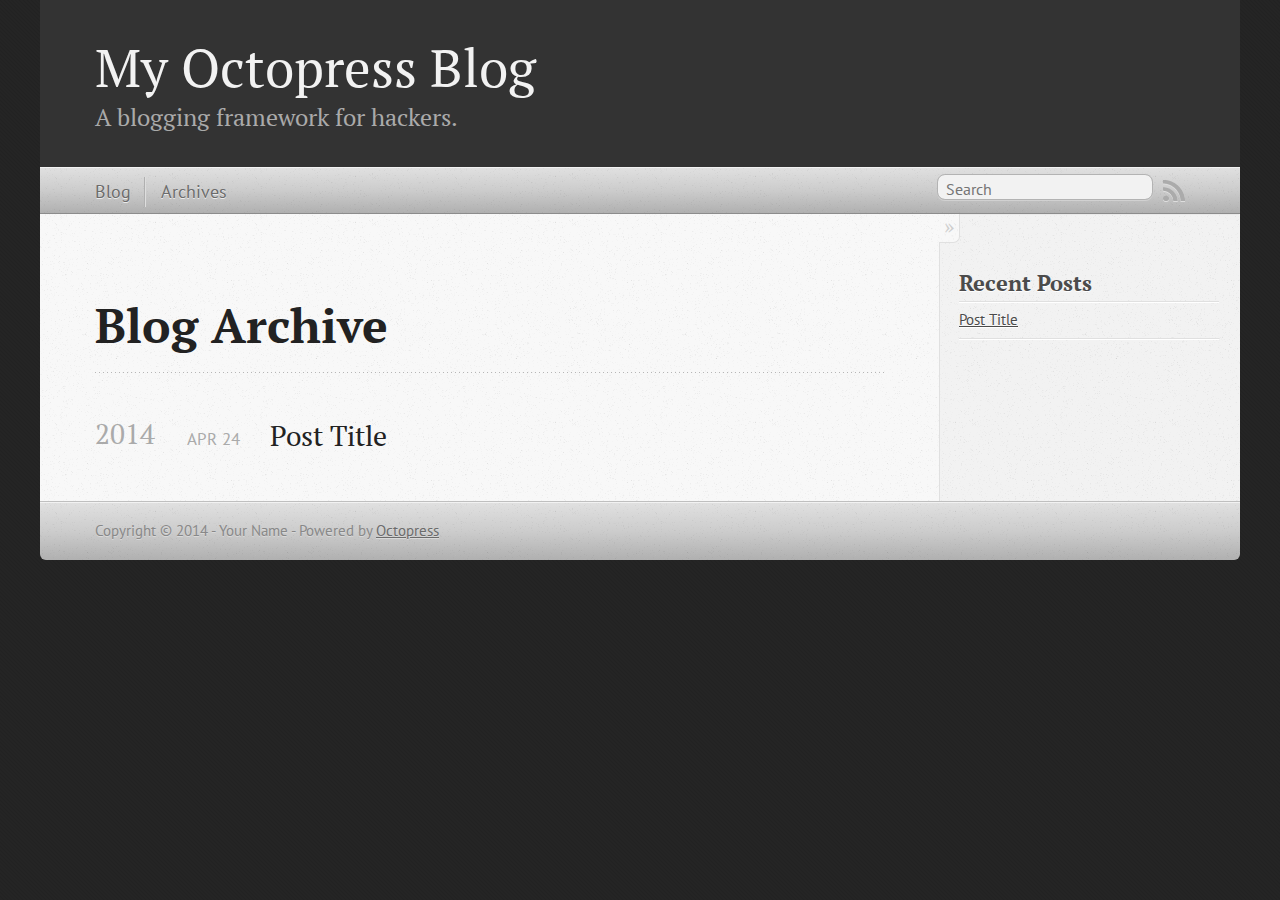
<file: blog/archives/index.html>
<!DOCTYPE html>
<!--[if IEMobile 7 ]><html class="no-js iem7"><![endif]-->
<!--[if lt IE 9]><html class="no-js lte-ie8"><![endif]-->
<!--[if (gt IE 8)|(gt IEMobile 7)|!(IEMobile)|!(IE)]><!--><html class="no-js" lang="en"><!--<![endif]-->
<head>
  <meta charset="utf-8">
  <title>Blog Archive - My Octopress Blog</title>
  <meta name="author" content="Your Name">

  
  <meta name="description" content=" Blog Archive 2014 Post Title
Apr 24 2014 Recent Posts Post Title ">
  

  <!-- http://t.co/dKP3o1e -->
  <meta name="HandheldFriendly" content="True">
  <meta name="MobileOptimized" content="320">
  <meta name="viewport" content="width=device-width, initial-scale=1">

  
  <link rel="canonical" href="http://Sheldor.github.io/blog/archives">
  <link href="/favicon.png" rel="icon">
  <link href="/stylesheets/screen.css" media="screen, projection" rel="stylesheet" type="text/css">
  <link href="/atom.xml" rel="alternate" title="My Octopress Blog" type="application/atom+xml">
  <script src="/javascripts/modernizr-2.0.js"></script>
  <script src="//ajax.googleapis.com/ajax/libs/jquery/1.9.1/jquery.min.js"></script>
  <script>!window.jQuery && document.write(unescape('%3Cscript src="./javascripts/libs/jquery.min.js"%3E%3C/script%3E'))</script>
  <script src="/javascripts/octopress.js" type="text/javascript"></script>
  <!--Fonts from Google"s Web font directory at http://google.com/webfonts -->
<link href="//fonts.googleapis.com/css?family=PT+Serif:regular,italic,bold,bolditalic" rel="stylesheet" type="text/css">
<link href="//fonts.googleapis.com/css?family=PT+Sans:regular,italic,bold,bolditalic" rel="stylesheet" type="text/css">

  

</head>

<body   >
  <header role="banner"><hgroup>
  <h1><a href="/">My Octopress Blog</a></h1>
  
    <h2>A blogging framework for hackers.</h2>
  
</hgroup>

</header>
  <nav role="navigation"><ul class="subscription" data-subscription="rss">
  <li><a href="/atom.xml" rel="subscribe-rss" title="subscribe via RSS">RSS</a></li>
  
</ul>
  
<form action="https://www.google.com/search" method="get">
  <fieldset role="search">
    <input type="hidden" name="q" value="site:Sheldor.github.io" />
    <input class="search" type="text" name="q" results="0" placeholder="Search"/>
  </fieldset>
</form>
  
<ul class="main-navigation">
  <li><a href="/">Blog</a></li>
  <li><a href="/blog/archives">Archives</a></li>
</ul>

</nav>
  <div id="main">
    <div id="content">
      <div>
<article role="article">
  
  <header>
    <h1 class="entry-title">Blog Archive</h1>
    
  </header>
  
  <div id="blog-archives">



  
  <h2>2014</h2>

<article>
  
<h1><a href="/blog/2014/04/24/post-title/">Post Title</a></h1>
<time datetime="2014-04-24T08:57:56+08:00" pubdate><span class='month'>Apr</span> <span class='day'>24</span> <span class='year'>2014</span></time>


</article>

</div>

  
</article>

</div>

<aside class="sidebar">
  
    <section>
  <h1>Recent Posts</h1>
  <ul id="recent_posts">
    
      <li class="post">
        <a href="/blog/2014/04/24/post-title/">Post Title</a>
      </li>
    
  </ul>
</section>





  
</aside>


    </div>
  </div>
  <footer role="contentinfo"><p>
  Copyright &copy; 2014 - Your Name -
  <span class="credit">Powered by <a href="http://octopress.org">Octopress</a></span>
</p>

</footer>
  







  <script type="text/javascript">
    (function(){
      var twitterWidgets = document.createElement('script');
      twitterWidgets.type = 'text/javascript';
      twitterWidgets.async = true;
      twitterWidgets.src = '//platform.twitter.com/widgets.js';
      document.getElementsByTagName('head')[0].appendChild(twitterWidgets);
    })();
  </script>





</body>
</html>
</file>
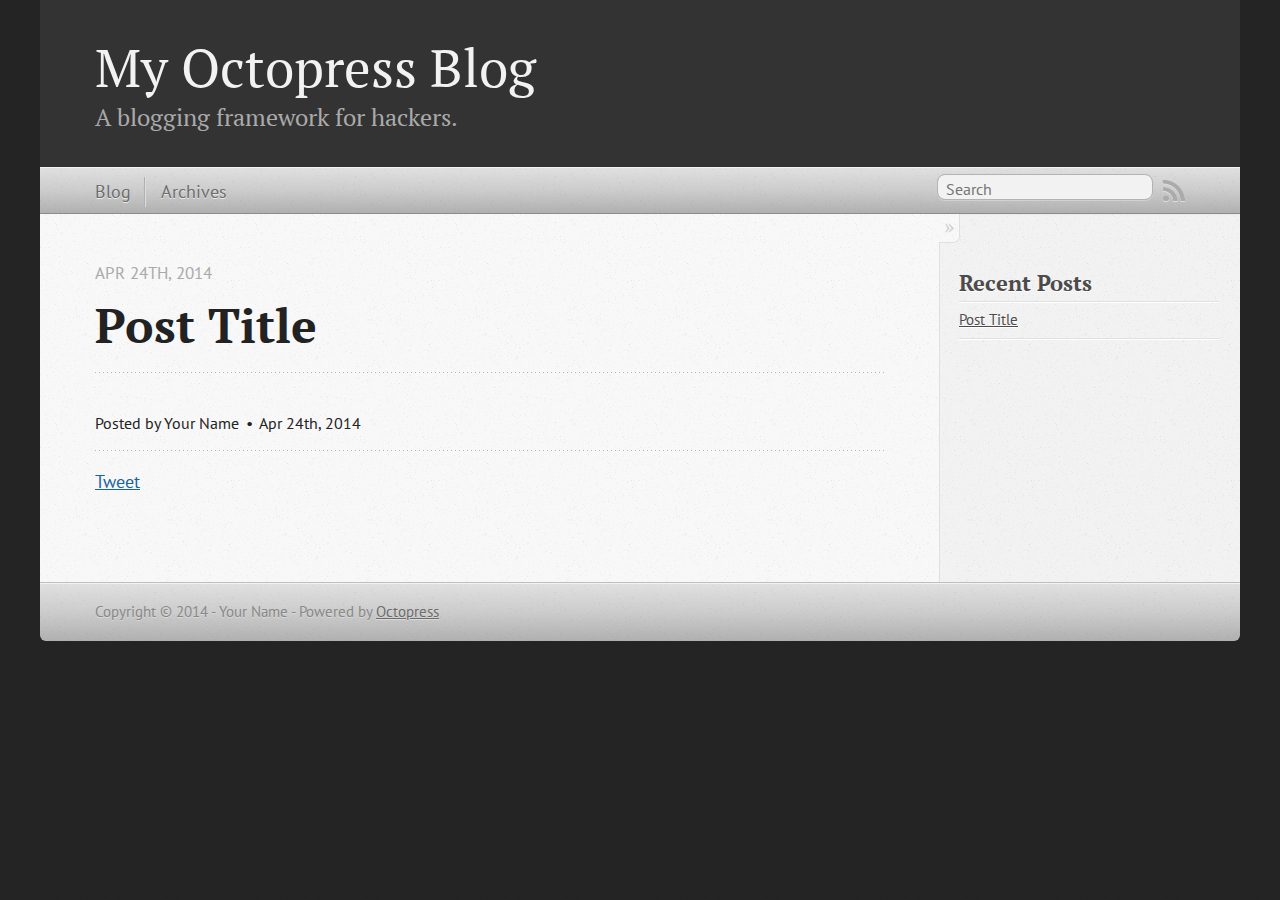
<file: blog/2014/04/24/post-title/index.html>
<!DOCTYPE html>
<!--[if IEMobile 7 ]><html class="no-js iem7"><![endif]-->
<!--[if lt IE 9]><html class="no-js lte-ie8"><![endif]-->
<!--[if (gt IE 8)|(gt IEMobile 7)|!(IEMobile)|!(IE)]><!--><html class="no-js" lang="en"><!--<![endif]-->
<head>
  <meta charset="utf-8">
  <title>Post Title - My Octopress Blog</title>
  <meta name="author" content="Your Name">

  
  <meta name="description" content="
">
  

  <!-- http://t.co/dKP3o1e -->
  <meta name="HandheldFriendly" content="True">
  <meta name="MobileOptimized" content="320">
  <meta name="viewport" content="width=device-width, initial-scale=1">

  
  <link rel="canonical" href="http://Sheldor.github.io/blog/2014/04/24/post-title">
  <link href="/favicon.png" rel="icon">
  <link href="/stylesheets/screen.css" media="screen, projection" rel="stylesheet" type="text/css">
  <link href="/atom.xml" rel="alternate" title="My Octopress Blog" type="application/atom+xml">
  <script src="/javascripts/modernizr-2.0.js"></script>
  <script src="//ajax.googleapis.com/ajax/libs/jquery/1.9.1/jquery.min.js"></script>
  <script>!window.jQuery && document.write(unescape('%3Cscript src="./javascripts/libs/jquery.min.js"%3E%3C/script%3E'))</script>
  <script src="/javascripts/octopress.js" type="text/javascript"></script>
  <!--Fonts from Google"s Web font directory at http://google.com/webfonts -->
<link href="//fonts.googleapis.com/css?family=PT+Serif:regular,italic,bold,bolditalic" rel="stylesheet" type="text/css">
<link href="//fonts.googleapis.com/css?family=PT+Sans:regular,italic,bold,bolditalic" rel="stylesheet" type="text/css">

  

</head>

<body   >
  <header role="banner"><hgroup>
  <h1><a href="/">My Octopress Blog</a></h1>
  
    <h2>A blogging framework for hackers.</h2>
  
</hgroup>

</header>
  <nav role="navigation"><ul class="subscription" data-subscription="rss">
  <li><a href="/atom.xml" rel="subscribe-rss" title="subscribe via RSS">RSS</a></li>
  
</ul>
  
<form action="https://www.google.com/search" method="get">
  <fieldset role="search">
    <input type="hidden" name="q" value="site:Sheldor.github.io" />
    <input class="search" type="text" name="q" results="0" placeholder="Search"/>
  </fieldset>
</form>
  
<ul class="main-navigation">
  <li><a href="/">Blog</a></li>
  <li><a href="/blog/archives">Archives</a></li>
</ul>

</nav>
  <div id="main">
    <div id="content">
      <div>
<article class="hentry" role="article">
  
  <header>
    
      <h1 class="entry-title">Post Title</h1>
    
    
      <p class="meta">
        








  


<time datetime="2014-04-24T08:57:56+08:00" pubdate data-updated="true">Apr 24<span>th</span>, 2014</time>
        
      </p>
    
  </header>


<div class="entry-content">
</div>


  <footer>
    <p class="meta">
      
  

<span class="byline author vcard">Posted by <span class="fn">Your Name</span></span>

      








  


<time datetime="2014-04-24T08:57:56+08:00" pubdate data-updated="true">Apr 24<span>th</span>, 2014</time>
      


    </p>
    
      <div class="sharing">
  
  <a href="//twitter.com/share" class="twitter-share-button" data-url="http://Sheldor.github.io/blog/2014/04/24/post-title/" data-via="" data-counturl="http://Sheldor.github.io/blog/2014/04/24/post-title/" >Tweet</a>
  
  
  
</div>

    
    <p class="meta">
      
      
    </p>
  </footer>
</article>

</div>

<aside class="sidebar">
  
    <section>
  <h1>Recent Posts</h1>
  <ul id="recent_posts">
    
      <li class="post">
        <a href="/blog/2014/04/24/post-title/">Post Title</a>
      </li>
    
  </ul>
</section>





  
</aside>


    </div>
  </div>
  <footer role="contentinfo"><p>
  Copyright &copy; 2014 - Your Name -
  <span class="credit">Powered by <a href="http://octopress.org">Octopress</a></span>
</p>

</footer>
  







  <script type="text/javascript">
    (function(){
      var twitterWidgets = document.createElement('script');
      twitterWidgets.type = 'text/javascript';
      twitterWidgets.async = true;
      twitterWidgets.src = '//platform.twitter.com/widgets.js';
      document.getElementsByTagName('head')[0].appendChild(twitterWidgets);
    })();
  </script>





</body>
</html>
</file>
<file: stylesheets/screen.css>
html,body,div,span,applet,object,iframe,h1,h2,h3,h4,h5,h6,p,blockquote,pre,a,abbr,acronym,address,big,cite,code,del,dfn,em,img,ins,kbd,q,s,samp,small,strike,strong,sub,sup,tt,var,b,u,i,center,dl,dt,dd,ol,ul,li,fieldset,form,label,legend,table,caption,tbody,tfoot,thead,tr,th,td,article,aside,canvas,details,embed,figure,figcaption,footer,header,hgroup,menu,nav,output,ruby,section,summary,time,mark,audio,video{margin:0;padding:0;border:0;font:inherit;font-size:100%;vertical-align:baseline}html{line-height:1}ol,ul{list-style:none}table{border-collapse:collapse;border-spacing:0}caption,th,td{text-align:left;font-weight:normal;vertical-align:middle}q,blockquote{quotes:none}q:before,q:after,blockquote:before,blockquote:after{content:"";content:none}a img{border:none}article,aside,details,figcaption,figure,footer,header,hgroup,menu,nav,section,summary{display:block}a{color:#1863a1}a:visited{color:#751590}a:focus{color:#0181eb}a:hover{color:#0181eb}a:active{color:#01579f}aside.sidebar a{color:#222}aside.sidebar a:focus{color:#0181eb}aside.sidebar a:hover{color:#0181eb}aside.sidebar a:active{color:#01579f}a{-webkit-transition:color 0.3s;-moz-transition:color 0.3s;-o-transition:color 0.3s;transition:color 0.3s}html{background:#252525 url('/images/line-tile.png?1398300985') top left}body>div{background:#f2f2f2 url('/images/noise.png?1398300985') top left;border-bottom:1px solid #bfbfbf}body>div>div{background:#f8f8f8 url('/images/noise.png?1398300985') top left;border-right:1px solid #e0e0e0}.heading,body>header h1,h1,h2,h3,h4,h5,h6{font-family:"PT Serif","Georgia","Helvetica Neue",Arial,sans-serif}.sans,body>header h2,article header p.meta,article>footer,#content .blog-index footer,html .gist .gist-file .gist-meta,#blog-archives a.category,#blog-archives time,aside.sidebar section,body>footer{font-family:"PT Sans","Helvetica Neue",Arial,sans-serif}.serif,body,#content .blog-index a[rel=full-article]{font-family:"PT Serif",Georgia,Times,"Times New Roman",serif}.mono,pre,code,tt,p code,li code{font-family:Menlo,Monaco,"Andale Mono","lucida console","Courier New",monospace}body>header h1{font-size:2.2em;font-family:"PT Serif","Georgia","Helvetica Neue",Arial,sans-serif;font-weight:normal;line-height:1.2em;margin-bottom:0.6667em}body>header h2{font-family:"PT Serif","Georgia","Helvetica Neue",Arial,sans-serif}body{line-height:1.5em;color:#222}h1{font-size:2.2em;line-height:1.2em}@media only screen and (min-width: 992px){body{font-size:1.15em}h1{font-size:2.6em;line-height:1.2em}}h1,h2,h3,h4,h5,h6{text-rendering:optimizelegibility;margin-bottom:1em;font-weight:bold}h2,section h1{font-size:1.5em}h3,section h2,section section h1{font-size:1.3em}h4,section h3,section section h2,section section section h1{font-size:1em}h5,section h4,section section h3{font-size:.9em}h6,section h5,section section h4,section section section h3{font-size:.8em}p,article blockquote,ul,ol{margin-bottom:1.5em}ul{list-style-type:disc}ul ul{list-style-type:circle;margin-bottom:0px}ul ul ul{list-style-type:square;margin-bottom:0px}ol{list-style-type:decimal}ol ol{list-style-type:lower-alpha;margin-bottom:0px}ol ol ol{list-style-type:lower-roman;margin-bottom:0px}ul,ul ul,ul ol,ol,ol ul,ol ol{margin-left:1.3em}ul ul,ul ol,ol ul,ol ol{margin-bottom:0em}strong{font-weight:bold}em{font-style:italic}sup,sub{font-size:0.75em;position:relative;display:inline-block;padding:0 .2em;line-height:.8em}sup{top:-.5em}sub{bottom:-.5em}a[rev='footnote']{font-size:.75em;padding:0 .3em;line-height:1}q{font-style:italic}q:before{content:"\201C"}q:after{content:"\201D"}em,dfn{font-style:italic}strong,dfn{font-weight:bold}del,s{text-decoration:line-through}abbr,acronym{border-bottom:1px dotted;cursor:help}hr{margin-bottom:0.2em}small{font-size:.8em}big{font-size:1.2em}article blockquote{font-style:italic;position:relative;font-size:1.2em;line-height:1.5em;padding-left:1em;border-left:4px solid rgba(170,170,170,0.5)}article blockquote cite{font-style:italic}article blockquote cite a{color:#aaa !important;word-wrap:break-word}article blockquote cite:before{content:'\2014';padding-right:.3em;padding-left:.3em;color:#aaa}@media only screen and (min-width: 992px){article blockquote{padding-left:1.5em;border-left-width:4px}}.pullquote-right:before,.pullquote-left:before{padding:0;border:none;content:attr(data-pullquote);float:right;width:45%;margin:.5em 0 1em 1.5em;position:relative;top:7px;font-size:1.4em;line-height:1.45em}.pullquote-left:before{float:left;margin:.5em 1.5em 1em 0}.force-wrap,article a,aside.sidebar a{white-space:-moz-pre-wrap;white-space:-pre-wrap;white-space:-o-pre-wrap;white-space:pre-wrap;word-wrap:break-word}.group,body>header,body>nav,body>footer,body #content>article,body #content>div>article,body #content>div>section,body div.pagination,aside.sidebar,#main,#content,.sidebar{*zoom:1}.group:after,body>header:after,body>nav:after,body>footer:after,body #content>article:after,body #content>div>section:after,body div.pagination:after,#main:after,#content:after,.sidebar:after{content:"";display:table;clear:both}body{-webkit-text-size-adjust:none;max-width:1200px;position:relative;margin:0 auto}body>header,body>nav,body>footer,body #content>article,body #content>div>article,body #content>div>section{padding-left:18px;padding-right:18px}@media only screen and (min-width: 480px){body>header,body>nav,body>footer,body #content>article,body #content>div>article,body #content>div>section{padding-left:25px;padding-right:25px}}@media only screen and (min-width: 768px){body>header,body>nav,body>footer,body #content>article,body #content>div>article,body #content>div>section{padding-left:35px;padding-right:35px}}@media only screen and (min-width: 992px){body>header,body>nav,body>footer,body #content>article,body #content>div>article,body #content>div>section{padding-left:55px;padding-right:55px}}body div.pagination{margin-left:18px;margin-right:18px}@media only screen and (min-width: 480px){body div.pagination{margin-left:25px;margin-right:25px}}@media only screen and (min-width: 768px){body div.pagination{margin-left:35px;margin-right:35px}}@media only screen and (min-width: 992px){body div.pagination{margin-left:55px;margin-right:55px}}body>header{font-size:1em;padding-top:1.5em;padding-bottom:1.5em}#content{overflow:hidden}#content>div,#content>article{width:100%}aside.sidebar{float:none;padding:0 18px 1px;background-color:#f7f7f7;border-top:1px solid #e0e0e0}.flex-content,article img,article video,article .flash-video,aside.sidebar img{max-width:100%;height:auto}.basic-alignment.left,article img.left,article video.left,article .left.flash-video,aside.sidebar img.left{float:left;margin-right:1.5em}.basic-alignment.right,article img.right,article video.right,article .right.flash-video,aside.sidebar img.right{float:right;margin-left:1.5em}.basic-alignment.center,article img.center,article video.center,article .center.flash-video,aside.sidebar img.center{display:block;margin:0 auto 1.5em}.basic-alignment.left,article img.left,article video.left,article .left.flash-video,aside.sidebar img.left,.basic-alignment.right,article img.right,article video.right,article .right.flash-video,aside.sidebar img.right{margin-bottom:.8em}.toggle-sidebar,.no-sidebar .toggle-sidebar{display:none}@media only screen and (min-width: 750px){body.sidebar-footer aside.sidebar{float:none;width:auto;clear:left;margin:0;padding:0 35px 1px;background-color:#f7f7f7;border-top:1px solid #eaeaea}body.sidebar-footer aside.sidebar section.odd,body.sidebar-footer aside.sidebar section.even{float:left;width:48%}body.sidebar-footer aside.sidebar section.odd{margin-left:0}body.sidebar-footer aside.sidebar section.even{margin-left:4%}body.sidebar-footer aside.sidebar.thirds section{width:30%;margin-left:5%}body.sidebar-footer aside.sidebar.thirds section.first{margin-left:0;clear:both}}body.sidebar-footer #content{margin-right:0px}body.sidebar-footer .toggle-sidebar{display:none}@media only screen and (min-width: 550px){body>header{font-size:1em}}@media only screen and (min-width: 750px){aside.sidebar{float:none;width:auto;clear:left;margin:0;padding:0 35px 1px;background-color:#f7f7f7;border-top:1px solid #eaeaea}aside.sidebar section.odd,aside.sidebar section.even{float:left;width:48%}aside.sidebar section.odd{margin-left:0}aside.sidebar section.even{margin-left:4%}aside.sidebar.thirds section{width:30%;margin-left:5%}aside.sidebar.thirds section.first{margin-left:0;clear:both}}@media only screen and (min-width: 768px){body{-webkit-text-size-adjust:auto}body>header{font-size:1.2em}#main{padding:0;margin:0 auto}#content{overflow:visible;margin-right:240px;position:relative}.no-sidebar #content{margin-right:0;border-right:0}.collapse-sidebar #content{margin-right:20px}#content>div,#content>article{padding-top:17.5px;padding-bottom:17.5px;float:left}aside.sidebar{width:210px;padding:0 15px 15px;background:none;clear:none;float:left;margin:0 -100% 0 0}aside.sidebar section{width:auto;margin-left:0}aside.sidebar section.odd,aside.sidebar section.even{float:none;width:auto;margin-left:0}.collapse-sidebar aside.sidebar{float:none;width:auto;clear:left;margin:0;padding:0 35px 1px;background-color:#f7f7f7;border-top:1px solid #eaeaea}.collapse-sidebar aside.sidebar section.odd,.collapse-sidebar aside.sidebar section.even{float:left;width:48%}.collapse-sidebar aside.sidebar section.odd{margin-left:0}.collapse-sidebar aside.sidebar section.even{margin-left:4%}.collapse-sidebar aside.sidebar.thirds section{width:30%;margin-left:5%}.collapse-sidebar aside.sidebar.thirds section.first{margin-left:0;clear:both}}@media only screen and (min-width: 992px){body>header{font-size:1.3em}#content{margin-right:300px}#content>div,#content>article{padding-top:27.5px;padding-bottom:27.5px}aside.sidebar{width:260px;padding:1.2em 20px 20px}.collapse-sidebar aside.sidebar{padding-left:55px;padding-right:55px}}@media only screen and (min-width: 768px){ul,ol{margin-left:0}}body>header{background:#333}body>header h1{display:inline-block;margin:0}body>header h1 a,body>header h1 a:visited,body>header h1 a:hover{color:#f2f2f2;text-decoration:none}body>header h2{margin:.2em 0 0;font-size:1em;color:#aaa;font-weight:normal}body>nav{position:relative;background-color:#ccc;background:url('/images/noise.png?1398300985'),-webkit-gradient(linear, 50% 0%, 50% 100%, color-stop(0%, #e0e0e0), color-stop(50%, #cccccc), color-stop(100%, #b0b0b0));background:url('/images/noise.png?1398300985'),-webkit-linear-gradient(#e0e0e0,#cccccc,#b0b0b0);background:url('/images/noise.png?1398300985'),-moz-linear-gradient(#e0e0e0,#cccccc,#b0b0b0);background:url('/images/noise.png?1398300985'),-o-linear-gradient(#e0e0e0,#cccccc,#b0b0b0);background:url('/images/noise.png?1398300985'),linear-gradient(#e0e0e0,#cccccc,#b0b0b0);border-top:1px solid #f2f2f2;border-bottom:1px solid #8c8c8c;padding-top:.35em;padding-bottom:.35em}body>nav form{-webkit-background-clip:padding;-moz-background-clip:padding;background-clip:padding-box;margin:0;padding:0}body>nav form .search{padding:.3em .5em 0;font-size:.85em;font-family:"PT Sans","Helvetica Neue",Arial,sans-serif;line-height:1.1em;width:95%;-webkit-border-radius:0.5em;-moz-border-radius:0.5em;-ms-border-radius:0.5em;-o-border-radius:0.5em;border-radius:0.5em;-webkit-background-clip:padding;-moz-background-clip:padding;background-clip:padding-box;-webkit-box-shadow:#d1d1d1 0 1px;-moz-box-shadow:#d1d1d1 0 1px;box-shadow:#d1d1d1 0 1px;background-color:#f2f2f2;border:1px solid #b3b3b3;color:#888}body>nav form .search:focus{color:#444;border-color:#80b1df;-webkit-box-shadow:#80b1df 0 0 4px,#80b1df 0 0 3px inset;-moz-box-shadow:#80b1df 0 0 4px,#80b1df 0 0 3px inset;box-shadow:#80b1df 0 0 4px,#80b1df 0 0 3px inset;background-color:#fff;outline:none}body>nav fieldset[role=search]{float:right;width:48%}body>nav fieldset.mobile-nav{float:left;width:48%}body>nav fieldset.mobile-nav select{width:100%;font-size:.8em;border:1px solid #888}body>nav ul{display:none}@media only screen and (min-width: 550px){body>nav{font-size:.9em}body>nav ul{margin:0;padding:0;border:0;overflow:hidden;*zoom:1;float:left;display:block;padding-top:.15em}body>nav ul li{list-style-image:none;list-style-type:none;margin-left:0;white-space:nowrap;display:inline;float:left;padding-left:0;padding-right:0}body>nav ul li:first-child,body>nav ul li.first{padding-left:0}body>nav ul li:last-child{padding-right:0}body>nav ul li.last{padding-right:0}body>nav ul.subscription{margin-left:.8em;float:right}body>nav ul.subscription li:last-child a{padding-right:0}body>nav ul li{margin:0}body>nav a{color:#6b6b6b;font-family:"PT Sans","Helvetica Neue",Arial,sans-serif;text-shadow:#ebebeb 0 1px;float:left;text-decoration:none;font-size:1.1em;padding:.1em 0;line-height:1.5em}body>nav a:visited{color:#6b6b6b}body>nav a:hover{color:#2b2b2b}body>nav li+li{border-left:1px solid #b0b0b0;margin-left:.8em}body>nav li+li a{padding-left:.8em;border-left:1px solid #dedede}body>nav form{float:right;text-align:left;padding-left:.8em;width:175px}body>nav form .search{width:93%;font-size:.95em;line-height:1.2em}body>nav ul[data-subscription$=email]+form{width:97px}body>nav ul[data-subscription$=email]+form .search{width:91%}body>nav fieldset.mobile-nav{display:none}body>nav fieldset[role=search]{width:99%}}@media only screen and (min-width: 992px){body>nav form{width:215px}body>nav ul[data-subscription$=email]+form{width:147px}}.no-placeholder body>nav .search{background:#f2f2f2 url('/images/search.png?1398300985') 0.3em 0.25em no-repeat;text-indent:1.3em}@media only screen and (min-width: 550px){.maskImage body>nav ul[data-subscription$=email]+form{width:123px}}@media only screen and (min-width: 992px){.maskImage body>nav ul[data-subscription$=email]+form{width:173px}}.maskImage ul.subscription{position:relative;top:.2em}.maskImage ul.subscription li,.maskImage ul.subscription a{border:0;padding:0}.maskImage a[rel=subscribe-rss]{position:relative;top:0px;text-indent:-999999em;background-color:#dedede;border:0;padding:0}.maskImage a[rel=subscribe-rss],.maskImage a[rel=subscribe-rss]:after{-webkit-mask-image:url('/images/rss.png?1398300985');-moz-mask-image:url('/images/rss.png?1398300985');-ms-mask-image:url('/images/rss.png?1398300985');-o-mask-image:url('/images/rss.png?1398300985');mask-image:url('/images/rss.png?1398300985');-webkit-mask-repeat:no-repeat;-moz-mask-repeat:no-repeat;-ms-mask-repeat:no-repeat;-o-mask-repeat:no-repeat;mask-repeat:no-repeat;width:22px;height:22px}.maskImage a[rel=subscribe-rss]:after{content:"";position:absolute;top:-1px;left:0;background-color:#ababab}.maskImage a[rel=subscribe-rss]:hover:after{background-color:#9e9e9e}.maskImage a[rel=subscribe-email]{position:relative;top:0px;text-indent:-999999em;background-color:#dedede;border:0;padding:0}.maskImage a[rel=subscribe-email],.maskImage a[rel=subscribe-email]:after{-webkit-mask-image:url('/images/email.png?1398300985');-moz-mask-image:url('/images/email.png?1398300985');-ms-mask-image:url('/images/email.png?1398300985');-o-mask-image:url('/images/email.png?1398300985');mask-image:url('/images/email.png?1398300985');-webkit-mask-repeat:no-repeat;-moz-mask-repeat:no-repeat;-ms-mask-repeat:no-repeat;-o-mask-repeat:no-repeat;mask-repeat:no-repeat;width:28px;height:22px}.maskImage a[rel=subscribe-email]:after{content:"";position:absolute;top:-1px;left:0;background-color:#ababab}.maskImage a[rel=subscribe-email]:hover:after{background-color:#9e9e9e}article{padding-top:1em}article header{position:relative;padding-top:2em;padding-bottom:1em;margin-bottom:1em;background:url('[data-uri]') bottom left repeat-x}article header h1{margin:0}article header h1 a{text-decoration:none}article header h1 a:hover{text-decoration:underline}article header p{font-size:.9em;color:#aaa;margin:0}article header p.meta{text-transform:uppercase;position:absolute;top:0}@media only screen and (min-width: 768px){article header{margin-bottom:1.5em;padding-bottom:1em;background:url('[data-uri]') bottom left repeat-x}}article h2{padding-top:0.8em;background:url('[data-uri]') top left repeat-x}.entry-content article h2:first-child,article header+h2{padding-top:0}article h2:first-child,article header+h2{background:none}article .feature{padding-top:.5em;margin-bottom:1em;padding-bottom:1em;background:url('[data-uri]') bottom left repeat-x;font-size:2.0em;font-style:italic;line-height:1.3em}article img,article video,article .flash-video{-webkit-border-radius:0.3em;-moz-border-radius:0.3em;-ms-border-radius:0.3em;-o-border-radius:0.3em;border-radius:0.3em;-webkit-box-shadow:rgba(0,0,0,0.15) 0 1px 4px;-moz-box-shadow:rgba(0,0,0,0.15) 0 1px 4px;box-shadow:rgba(0,0,0,0.15) 0 1px 4px;-webkit-box-sizing:border-box;-moz-box-sizing:border-box;box-sizing:border-box;border:#fff 0.5em solid}article video,article .flash-video{margin:0 auto 1.5em}article video{display:block;width:100%}article .flash-video>div{position:relative;display:block;padding-bottom:56.25%;padding-top:1px;height:0;overflow:hidden}article .flash-video>div iframe,article .flash-video>div object,article .flash-video>div embed{position:absolute;top:0;left:0;width:100%;height:100%}article>footer{padding-bottom:2.5em;margin-top:2em}article>footer p.meta{margin-bottom:.8em;font-size:.85em;clear:both;overflow:hidden}.blog-index article+article{background:url('[data-uri]') top left repeat-x}#content .blog-index{padding-top:0;padding-bottom:0}#content .blog-index article{padding-top:2em}#content .blog-index article header{background:none;padding-bottom:0}#content .blog-index article h1{font-size:2.2em}#content .blog-index article h1 a{color:inherit}#content .blog-index article h1 a:hover{color:#0181eb}#content .blog-index a[rel=full-article]{background:#ebebeb;display:inline-block;padding:.4em .8em;margin-right:.5em;text-decoration:none;color:#666;-webkit-transition:background-color 0.5s;-moz-transition:background-color 0.5s;-o-transition:background-color 0.5s;transition:background-color 0.5s}#content .blog-index a[rel=full-article]:hover{background:#0181eb;text-shadow:none;color:#f8f8f8}#content .blog-index footer{margin-top:1em}.separator,article>footer .byline+time:before,article>footer time+time:before,article>footer .comments:before,article>footer .byline ~ .categories:before{content:"\2022 ";padding:0 .4em 0 .2em;display:inline-block}#content div.pagination{text-align:center;font-size:.95em;position:relative;background:url('[data-uri]') top left repeat-x;padding-top:1.5em;padding-bottom:1.5em}#content div.pagination a{text-decoration:none;color:#aaa}#content div.pagination a.prev{position:absolute;left:0}#content div.pagination a.next{position:absolute;right:0}#content div.pagination a:hover{color:#0181eb}#content div.pagination a[href*=archive]:before,#content div.pagination a[href*=archive]:after{content:'\2014';padding:0 .3em}p.meta+.sharing{padding-top:1em;padding-left:0;background:url('[data-uri]') top left repeat-x}#fb-root{display:none}.highlight,html .gist .gist-file .gist-syntax .gist-highlight{border:1px solid #05232b !important}.highlight table td.code,html .gist .gist-file .gist-syntax .gist-highlight table td.code{width:100%}.highlight .line-numbers,html .gist .gist-file .gist-syntax .highlight .line_numbers{text-align:right;font-size:13px;line-height:1.45em;background:#073642 url('/images/noise.png?1398300985') top left !important;border-right:1px solid #00232c !important;-webkit-box-shadow:#083e4b -1px 0 inset;-moz-box-shadow:#083e4b -1px 0 inset;box-shadow:#083e4b -1px 0 inset;text-shadow:#021014 0 -1px;padding:.8em !important;-webkit-border-radius:0;-moz-border-radius:0;-ms-border-radius:0;-o-border-radius:0;border-radius:0}.highlight .line-numbers span,html .gist .gist-file .gist-syntax .highlight .line_numbers span{color:#586e75 !important}figure.code,.gist-file,pre{-webkit-box-shadow:rgba(0,0,0,0.06) 0 0 10px;-moz-box-shadow:rgba(0,0,0,0.06) 0 0 10px;box-shadow:rgba(0,0,0,0.06) 0 0 10px}figure.code .highlight pre,.gist-file .highlight pre,pre .highlight pre{-webkit-box-shadow:none;-moz-box-shadow:none;box-shadow:none}.gist .highlight *::-moz-selection,figure.code .highlight *::-moz-selection{background:#386774;color:inherit;text-shadow:#002b36 0 1px}.gist .highlight *::-webkit-selection,figure.code .highlight *::-webkit-selection{background:#386774;color:inherit;text-shadow:#002b36 0 1px}.gist .highlight *::selection,figure.code .highlight *::selection{background:#386774;color:inherit;text-shadow:#002b36 0 1px}html .gist .gist-file{margin-bottom:1.8em;position:relative;border:none;padding-top:26px !important}html .gist .gist-file .highlight{margin-bottom:0}html .gist .gist-file .gist-syntax{border-bottom:0 !important;background:none !important}html .gist .gist-file .gist-syntax .gist-highlight{background:#002b36 !important}html .gist .gist-file .gist-syntax .highlight pre{padding:0}html .gist .gist-file .gist-meta{padding:.6em 0.8em;border:1px solid #083e4b !important;color:#586e75;font-size:.7em !important;background:#073642 url('/images/noise.png?1398300985') top left;line-height:1.5em}html .gist .gist-file .gist-meta a{color:#75878b !important;text-decoration:none}html .gist .gist-file .gist-meta a:hover{text-decoration:underline}html .gist .gist-file .gist-meta a:hover{color:#93a1a1 !important}html .gist .gist-file .gist-meta a[href*='#file']{position:absolute;top:0;left:0;right:-10px;color:#474747 !important}html .gist .gist-file .gist-meta a[href*='#file']:hover{color:#1863a1 !important}html .gist .gist-file .gist-meta a[href*=raw]{top:.4em}pre{background:#002b36 url('/images/noise.png?1398300985') top left;-webkit-border-radius:0.4em;-moz-border-radius:0.4em;-ms-border-radius:0.4em;-o-border-radius:0.4em;border-radius:0.4em;border:1px solid #05232b;line-height:1.45em;font-size:13px;margin-bottom:2.1em;padding:.8em 1em;color:#93a1a1;overflow:auto}h3.filename+pre{-moz-border-radius-topleft:0px;-webkit-border-top-left-radius:0px;border-top-left-radius:0px;-moz-border-radius-topright:0px;-webkit-border-top-right-radius:0px;border-top-right-radius:0px}p code,li code{display:inline-block;white-space:no-wrap;background:#fff;font-size:.8em;line-height:1.5em;color:#555;border:1px solid #ddd;-webkit-border-radius:0.4em;-moz-border-radius:0.4em;-ms-border-radius:0.4em;-o-border-radius:0.4em;border-radius:0.4em;padding:0 .3em;margin:-1px 0}p pre code,li pre code{font-size:1em !important;background:none;border:none}.pre-code,html .gist .gist-file .gist-syntax .highlight pre,.highlight code{font-family:Menlo,Monaco,"Andale Mono","lucida console","Courier New",monospace !important;overflow:scroll;overflow-y:hidden;display:block;padding:.8em;overflow-x:auto;line-height:1.45em;background:#002b36 url('/images/noise.png?1398300985') top left !important;color:#93a1a1 !important}.pre-code span,html .gist .gist-file .gist-syntax .highlight pre span,.highlight code span{color:#93a1a1 !important}.pre-code span,html .gist .gist-file .gist-syntax .highlight pre span,.highlight code span{font-style:normal !important;font-weight:normal !important}.pre-code .c,html .gist .gist-file .gist-syntax .highlight pre .c,.highlight code .c{color:#586e75 !important;font-style:italic !important}.pre-code .cm,html .gist .gist-file .gist-syntax .highlight pre .cm,.highlight code .cm{color:#586e75 !important;font-style:italic !important}.pre-code .cp,html .gist .gist-file .gist-syntax .highlight pre .cp,.highlight code .cp{color:#586e75 !important;font-style:italic !important}.pre-code .c1,html .gist .gist-file .gist-syntax .highlight pre .c1,.highlight code .c1{color:#586e75 !important;font-style:italic !important}.pre-code .cs,html .gist .gist-file .gist-syntax .highlight pre .cs,.highlight code .cs{color:#586e75 !important;font-weight:bold !important;font-style:italic !important}.pre-code .err,html .gist .gist-file .gist-syntax .highlight pre .err,.highlight code .err{color:#dc322f !important;background:none !important}.pre-code .k,html .gist .gist-file .gist-syntax .highlight pre .k,.highlight code .k{color:#cb4b16 !important}.pre-code .o,html .gist .gist-file .gist-syntax .highlight pre .o,.highlight code .o{color:#93a1a1 !important;font-weight:bold !important}.pre-code .p,html .gist .gist-file .gist-syntax .highlight pre .p,.highlight code .p{color:#93a1a1 !important}.pre-code .ow,html .gist .gist-file .gist-syntax .highlight pre .ow,.highlight code .ow{color:#2aa198 !important;font-weight:bold !important}.pre-code .gd,html .gist .gist-file .gist-syntax .highlight pre .gd,.highlight code .gd{color:#93a1a1 !important;background-color:#372c34 !important;display:inline-block}.pre-code .gd .x,html .gist .gist-file .gist-syntax .highlight pre .gd .x,.highlight code .gd .x{color:#93a1a1 !important;background-color:#4d2d33 !important;display:inline-block}.pre-code .ge,html .gist .gist-file .gist-syntax .highlight pre .ge,.highlight code .ge{color:#93a1a1 !important;font-style:italic !important}.pre-code .gh,html .gist .gist-file .gist-syntax .highlight pre .gh,.highlight code .gh{color:#586e75 !important}.pre-code .gi,html .gist .gist-file .gist-syntax .highlight pre .gi,.highlight code .gi{color:#93a1a1 !important;background-color:#1a412b !important;display:inline-block}.pre-code .gi .x,html .gist .gist-file .gist-syntax .highlight pre .gi .x,.highlight code .gi .x{color:#93a1a1 !important;background-color:#355720 !important;display:inline-block}.pre-code .gs,html .gist .gist-file .gist-syntax .highlight pre .gs,.highlight code .gs{color:#93a1a1 !important;font-weight:bold !important}.pre-code .gu,html .gist .gist-file .gist-syntax .highlight pre .gu,.highlight code .gu{color:#6c71c4 !important}.pre-code .kc,html .gist .gist-file .gist-syntax .highlight pre .kc,.highlight code .kc{color:#859900 !important;font-weight:bold !important}.pre-code .kd,html .gist .gist-file .gist-syntax .highlight pre .kd,.highlight code .kd{color:#268bd2 !important}.pre-code .kp,html .gist .gist-file .gist-syntax .highlight pre .kp,.highlight code .kp{color:#cb4b16 !important;font-weight:bold !important}.pre-code .kr,html .gist .gist-file .gist-syntax .highlight pre .kr,.highlight code .kr{color:#d33682 !important;font-weight:bold !important}.pre-code .kt,html .gist .gist-file .gist-syntax .highlight pre .kt,.highlight code .kt{color:#2aa198 !important}.pre-code .n,html .gist .gist-file .gist-syntax .highlight pre .n,.highlight code .n{color:#268bd2 !important}.pre-code .na,html .gist .gist-file .gist-syntax .highlight pre .na,.highlight code .na{color:#268bd2 !important}.pre-code .nb,html .gist .gist-file .gist-syntax .highlight pre .nb,.highlight code .nb{color:#859900 !important}.pre-code .nc,html .gist .gist-file .gist-syntax .highlight pre .nc,.highlight code .nc{color:#d33682 !important}.pre-code .no,html .gist .gist-file .gist-syntax .highlight pre .no,.highlight code .no{color:#b58900 !important}.pre-code .nl,html .gist .gist-file .gist-syntax .highlight pre .nl,.highlight code .nl{color:#859900 !important}.pre-code .ne,html .gist .gist-file .gist-syntax .highlight pre .ne,.highlight code .ne{color:#268bd2 !important;font-weight:bold !important}.pre-code .nf,html .gist .gist-file .gist-syntax .highlight pre .nf,.highlight code .nf{color:#268bd2 !important;font-weight:bold !important}.pre-code .nn,html .gist .gist-file .gist-syntax .highlight pre .nn,.highlight code .nn{color:#b58900 !important}.pre-code .nt,html .gist .gist-file .gist-syntax .highlight pre .nt,.highlight code .nt{color:#268bd2 !important;font-weight:bold !important}.pre-code .nx,html .gist .gist-file .gist-syntax .highlight pre .nx,.highlight code .nx{color:#b58900 !important}.pre-code .vg,html .gist .gist-file .gist-syntax .highlight pre .vg,.highlight code .vg{color:#268bd2 !important}.pre-code .vi,html .gist .gist-file .gist-syntax .highlight pre .vi,.highlight code .vi{color:#268bd2 !important}.pre-code .nv,html .gist .gist-file .gist-syntax .highlight pre .nv,.highlight code .nv{color:#268bd2 !important}.pre-code .mf,html .gist .gist-file .gist-syntax .highlight pre .mf,.highlight code .mf{color:#2aa198 !important}.pre-code .m,html .gist .gist-file .gist-syntax .highlight pre .m,.highlight code .m{color:#2aa198 !important}.pre-code .mh,html .gist .gist-file .gist-syntax .highlight pre .mh,.highlight code .mh{color:#2aa198 !important}.pre-code .mi,html .gist .gist-file .gist-syntax .highlight pre .mi,.highlight code .mi{color:#2aa198 !important}.pre-code .s,html .gist .gist-file .gist-syntax .highlight pre .s,.highlight code .s{color:#2aa198 !important}.pre-code .sd,html .gist .gist-file .gist-syntax .highlight pre .sd,.highlight code .sd{color:#2aa198 !important}.pre-code .s2,html .gist .gist-file .gist-syntax .highlight pre .s2,.highlight code .s2{color:#2aa198 !important}.pre-code .se,html .gist .gist-file .gist-syntax .highlight pre .se,.highlight code .se{color:#dc322f !important}.pre-code .si,html .gist .gist-file .gist-syntax .highlight pre .si,.highlight code .si{color:#268bd2 !important}.pre-code .sr,html .gist .gist-file .gist-syntax .highlight pre .sr,.highlight code .sr{color:#2aa198 !important}.pre-code .s1,html .gist .gist-file .gist-syntax .highlight pre .s1,.highlight code .s1{color:#2aa198 !important}.pre-code div .gd,html .gist .gist-file .gist-syntax .highlight pre div .gd,.highlight code div .gd,.pre-code div .gd .x,html .gist .gist-file .gist-syntax .highlight pre div .gd .x,.highlight code div .gd .x,.pre-code div .gi,html .gist .gist-file .gist-syntax .highlight pre div .gi,.highlight code div .gi,.pre-code div .gi .x,html .gist .gist-file .gist-syntax .highlight pre div .gi .x,.highlight code div .gi .x{display:inline-block;width:100%}.highlight,.gist-highlight{margin-bottom:1.8em;background:#002b36;overflow-y:hidden;overflow-x:auto}.highlight pre,.gist-highlight pre{background:none;-webkit-border-radius:0px;-moz-border-radius:0px;-ms-border-radius:0px;-o-border-radius:0px;border-radius:0px;border:none;padding:0;margin-bottom:0}pre::-webkit-scrollbar,.highlight::-webkit-scrollbar,.gist-highlight::-webkit-scrollbar{height:.5em;background:rgba(255,255,255,0.15)}pre::-webkit-scrollbar-thumb:horizontal,.highlight::-webkit-scrollbar-thumb:horizontal,.gist-highlight::-webkit-scrollbar-thumb:horizontal{background:rgba(255,255,255,0.2);-webkit-border-radius:4px;border-radius:4px}.highlight code{background:#000}figure.code{background:none;padding:0;border:0;margin-bottom:1.5em}figure.code pre{margin-bottom:0}figure.code figcaption{position:relative}figure.code .highlight{margin-bottom:0}.code-title,html .gist .gist-file .gist-meta a[href*='#file'],h3.filename,figure.code figcaption{text-align:center;font-size:13px;line-height:2em;text-shadow:#cbcccc 0 1px 0;color:#474747;font-weight:normal;margin-bottom:0;-moz-border-radius-topleft:5px;-webkit-border-top-left-radius:5px;border-top-left-radius:5px;-moz-border-radius-topright:5px;-webkit-border-top-right-radius:5px;border-top-right-radius:5px;font-family:"Helvetica Neue", Arial, "Lucida Grande", "Lucida Sans Unicode", Lucida, sans-serif;background:#aaa url('/images/code_bg.png?1398300985') top repeat-x;border:1px solid #565656;border-top-color:#cbcbcb;border-left-color:#a5a5a5;border-right-color:#a5a5a5;border-bottom:0}.download-source,html .gist .gist-file .gist-meta a[href*=raw],figure.code figcaption a{position:absolute;right:.8em;text-decoration:none;color:#666 !important;z-index:1;font-size:13px;text-shadow:#cbcccc 0 1px 0;padding-left:3em}.download-source:hover,html .gist .gist-file .gist-meta a[href*=raw]:hover,figure.code figcaption a:hover{text-decoration:underline}#archive #content>div,#archive #content>div>article{padding-top:0}#blog-archives{color:#aaa}#blog-archives article{padding:1em 0 1em;position:relative;background:url('[data-uri]') bottom left repeat-x}#blog-archives article:last-child{background:none}#blog-archives article footer{padding:0;margin:0}#blog-archives h1{color:#222;margin-bottom:.3em}#blog-archives h2{display:none}#blog-archives h1{font-size:1.5em}#blog-archives h1 a{text-decoration:none;color:inherit;font-weight:normal;display:inline-block}#blog-archives h1 a:hover{text-decoration:underline}#blog-archives h1 a:hover{color:#0181eb}#blog-archives a.category,#blog-archives time{color:#aaa}#blog-archives .entry-content{display:none}#blog-archives time{font-size:.9em;line-height:1.2em}#blog-archives time .month,#blog-archives time .day{display:inline-block}#blog-archives time .month{text-transform:uppercase}#blog-archives p{margin-bottom:1em}#blog-archives a,#blog-archives .entry-content a{color:inherit}#blog-archives a:hover,#blog-archives .entry-content a:hover{color:#0181eb}#blog-archives a:hover{color:#0181eb}@media only screen and (min-width: 550px){#blog-archives article{margin-left:5em}#blog-archives h2{margin-bottom:.3em;font-weight:normal;display:inline-block;position:relative;top:-1px;float:left}#blog-archives h2:first-child{padding-top:.75em}#blog-archives time{position:absolute;text-align:right;left:0em;top:1.8em}#blog-archives .year{display:none}#blog-archives article{padding-left:4.5em;padding-bottom:.7em}#blog-archives a.category{line-height:1.1em}}#content>.category article{margin-left:0;padding-left:6.8em}#content>.category .year{display:inline}.side-shadow-border,aside.sidebar section h1,aside.sidebar li{-webkit-box-shadow:#fff 0 1px;-moz-box-shadow:#fff 0 1px;box-shadow:#fff 0 1px}aside.sidebar{overflow:hidden;color:#4b4b4b;text-shadow:#fff 0 1px}aside.sidebar section{font-size:.8em;line-height:1.4em;margin-bottom:1.5em}aside.sidebar section h1{margin:1.5em 0 0;padding-bottom:.2em;border-bottom:1px solid #e0e0e0}aside.sidebar section h1+p{padding-top:.4em}aside.sidebar img{-webkit-border-radius:0.3em;-moz-border-radius:0.3em;-ms-border-radius:0.3em;-o-border-radius:0.3em;border-radius:0.3em;-webkit-box-shadow:rgba(0,0,0,0.15) 0 1px 4px;-moz-box-shadow:rgba(0,0,0,0.15) 0 1px 4px;box-shadow:rgba(0,0,0,0.15) 0 1px 4px;-webkit-box-sizing:border-box;-moz-box-sizing:border-box;box-sizing:border-box;border:#fff 0.3em solid}aside.sidebar ul{margin-bottom:0.5em;margin-left:0}aside.sidebar li{list-style:none;padding:.5em 0;margin:0;border-bottom:1px solid #e0e0e0}aside.sidebar li p:last-child{margin-bottom:0}aside.sidebar a{color:inherit;-webkit-transition:color 0.5s;-moz-transition:color 0.5s;-o-transition:color 0.5s;transition:color 0.5s}aside.sidebar:hover a{color:#222}aside.sidebar:hover a:hover{color:#0181eb}.aside-alt-link,#pinboard_linkroll .pin-tag{color:#7e7e7e}.aside-alt-link:hover,#pinboard_linkroll .pin-tag:hover{color:#0181eb}@media only screen and (min-width: 768px){.toggle-sidebar{outline:none;position:absolute;right:-10px;top:0;bottom:0;display:inline-block;text-decoration:none;color:#cecece;width:9px;cursor:pointer}.toggle-sidebar:hover{background:#e9e9e9;background:-webkit-gradient(linear, 0% 50%, 100% 50%, color-stop(0%, rgba(224,224,224,0.5)), color-stop(100%, rgba(224,224,224,0)));background:-webkit-linear-gradient(left, rgba(224,224,224,0.5),rgba(224,224,224,0));background:-moz-linear-gradient(left, rgba(224,224,224,0.5),rgba(224,224,224,0));background:-o-linear-gradient(left, rgba(224,224,224,0.5),rgba(224,224,224,0));background:linear-gradient(left, rgba(224,224,224,0.5),rgba(224,224,224,0))}.toggle-sidebar:after{position:absolute;right:-11px;top:0;width:20px;font-size:1.2em;line-height:1.1em;padding-bottom:.15em;-moz-border-radius-bottomright:0.3em;-webkit-border-bottom-right-radius:0.3em;border-bottom-right-radius:0.3em;text-align:center;background:#f8f8f8 url('/images/noise.png?1398300985') top left;border-bottom:1px solid #e0e0e0;border-right:1px solid #e0e0e0;content:"\00BB";text-indent:-1px}.collapse-sidebar .toggle-sidebar{text-indent:0px;right:-20px;width:19px}.collapse-sidebar .toggle-sidebar:hover{background:#e9e9e9}.collapse-sidebar .toggle-sidebar:after{border-left:1px solid #e0e0e0;text-shadow:#fff 0 1px;content:"\00AB";left:0px;right:0;text-align:center;text-indent:0;border:0;border-right-width:0;background:none}}.googleplus h1{-moz-box-shadow:none !important;-webkit-box-shadow:none !important;-o-box-shadow:none !important;box-shadow:none !important;border-bottom:0px none !important}.googleplus a{text-decoration:none;white-space:normal !important;line-height:32px}.googleplus a img{float:left;margin-right:0.5em;border:0 none}.googleplus-hidden{position:absolute;top:-1000em;left:-1000em}#pinboard_linkroll .pin-title,#pinboard_linkroll .pin-description{display:block;margin-bottom:.5em}#pinboard_linkroll .pin-tag{text-decoration:none}#pinboard_linkroll .pin-tag:hover{text-decoration:underline}#pinboard_linkroll .pin-tag:after{content:','}#pinboard_linkroll .pin-tag:last-child:after{content:''}.delicious-posts a.delicious-link{margin-bottom:.5em;display:block}.delicious-posts p{font-size:1em}body>footer{font-size:.8em;color:#888;text-shadow:#d9d9d9 0 1px;background-color:#ccc;background:url('/images/noise.png?1398300985'),-webkit-gradient(linear, 50% 0%, 50% 100%, color-stop(0%, #e0e0e0), color-stop(50%, #cccccc), color-stop(100%, #b0b0b0));background:url('/images/noise.png?1398300985'),-webkit-linear-gradient(#e0e0e0,#cccccc,#b0b0b0);background:url('/images/noise.png?1398300985'),-moz-linear-gradient(#e0e0e0,#cccccc,#b0b0b0);background:url('/images/noise.png?1398300985'),-o-linear-gradient(#e0e0e0,#cccccc,#b0b0b0);background:url('/images/noise.png?1398300985'),linear-gradient(#e0e0e0,#cccccc,#b0b0b0);border-top:1px solid #f2f2f2;position:relative;padding-top:1em;padding-bottom:1em;margin-bottom:3em;-moz-border-radius-bottomleft:0.4em;-webkit-border-bottom-left-radius:0.4em;border-bottom-left-radius:0.4em;-moz-border-radius-bottomright:0.4em;-webkit-border-bottom-right-radius:0.4em;border-bottom-right-radius:0.4em;z-index:1}body>footer a{color:#6b6b6b}body>footer a:visited{color:#6b6b6b}body>footer a:hover{color:#484848}body>footer p:last-child{margin-bottom:0}
</file>
